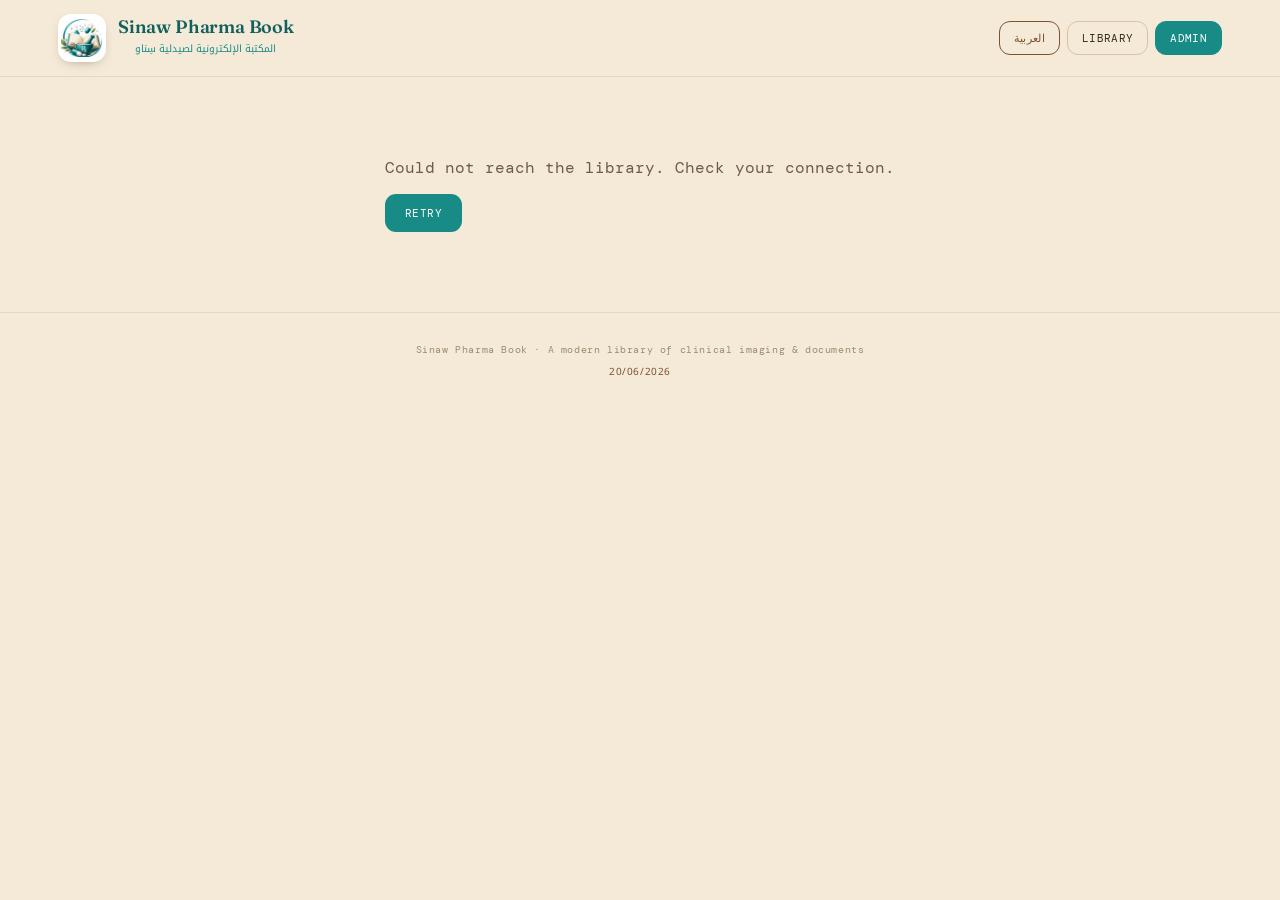
<file: index.html>
<!DOCTYPE html>
<html lang="en" dir="ltr">
<head>
<meta charset="UTF-8">
<meta name="viewport" content="width=device-width, initial-scale=1.0, viewport-fit=cover">
<meta name="color-scheme" content="light only">
<meta name="theme-color" content="#188b86">
<meta name="description" content="Sinaw Pharma Book — a modern apothecary library of clinical documents.">
<title>Sinaw Pharma Book — The Apothecary Library</title>
<!-- ↓↓↓ SET THIS to your deployed Cloudflare Worker URL (no trailing slash) ↓↓↓ -->
<meta name="sinaw-api" content="https://sinaw-pharma-api.sinaw20003.workers.dev">
<link rel="manifest" href="/manifest.webmanifest">
<link rel="apple-touch-icon" href="/icons/apple-touch-icon.png">
<link rel="icon" href="/icons/favicon-32.png" sizes="32x32">
<link rel="preconnect" href="https://fonts.googleapis.com">
<link rel="preconnect" href="https://fonts.gstatic.com" crossorigin>
<link href="https://fonts.googleapis.com/css2?family=Fraunces:ital,opsz,wght@0,9..144,500;0,9..144,600;0,9..144,700;1,9..144,500&family=DM+Sans:opsz,wght@9..40,400;9..40,500;9..40,600;9..40,700&family=DM+Mono:wght@400;500&family=Noto+Kufi+Arabic:wght@400;500;700&display=swap" rel="stylesheet">
<link rel="stylesheet" href="/app.css">
</head>
<body>
<div class="bgfill"></div>

<div class="bar">
  <button class="brand" id="brandBtn" aria-label="Home">
    <span class="seal"><img id="brandLogo" alt="Sinaw Pharma Book"></span>
    <span class="t"><strong>Sinaw Pharma Book</strong><small>المكتبة الإلكترونية لصيدلية سِناو</small></span>
  </button>
  <nav class="nav">
    <button class="lang" id="navLang">العربية</button>
    <button class="install-btn" id="installBtn" style="display:none">Install</button>
    <button id="navLib">Library</button>
    <button class="solid" id="navDisp">Dispensary</button>
  </nav>
</div>

<main id="app"><div class="center-load"><div class="spinner"></div></div></main>
<footer><span id="footMain">Sinaw Pharma Book · A modern apothecary library of clinical imaging &amp; documents</span><br><span class="ar"> 20/06/2026 </span></footer>

<div class="scrim" id="scrim" role="dialog" aria-modal="true"><div class="modal" id="modal"></div></div>
<div class="toast" id="toast"></div>

<script src="/assets.js"></script>
<script src="/app.js"></script>
</body>
</html>
</file>
<file: app.css>
:root{
  --canvas:#f4ead7;--canvas-2:#ecdfc6;--surface:#fffaf0;--surface-2:#fbf3e3;
  --ink:#352719;--ink-2:#6d5c47;--ink-3:#9c8b72;--line:#e4d7bd;--line-2:#d6c4a3;
  --walnut:#7c5230;--walnut-2:#5a3a1f;--cork:#a9743f;
  --herb:#188b86;--herb-2:#0f706c;--herb-3:#dff0ef;--amber:#c07d2c;
}
*{box-sizing:border-box;margin:0;padding:0}
html{scroll-behavior:smooth;background:#f4ead7 !important}
body{font-family:'DM Sans',system-ui,sans-serif;color:var(--ink);background:#f4ead7 !important;min-height:100vh;-webkit-font-smoothing:antialiased;overflow-x:hidden;position:relative}
.bgfill{position:fixed;inset:0;z-index:-1;background-color:#f4ead7;background-image:radial-gradient(90% 50% at 50% -8%, rgba(24,139,134,.08), transparent 60%),radial-gradient(60% 40% at 100% 0, rgba(192,125,44,.07), transparent 60%);pointer-events:none}
body.rtl,body.rtl .disp,body.rtl .mono,body.rtl .head,body.rtl .nav button,body.rtl .field label,body.rtl .panel .pt,body.rtl .kick,body.rtl .l,body.rtl .fqty,body.rtl .da,body.rtl .back,body.rtl .m,body.rtl .st,body.rtl .ledger th,body.rtl .tag,body.rtl .mt,body.rtl .cv-tile.upload span{font-family:'Noto Kufi Arabic','DM Sans',sans-serif}
.mono{font-family:'DM Mono',monospace}.disp{font-family:'Fraunces',serif}
.ar{font-family:'Noto Kufi Arabic',sans-serif;direction:rtl}
button{font-family:inherit;cursor:pointer;border:none;background:none;color:inherit}
input,textarea,select{font-family:inherit}a{color:inherit}

.bar{position:sticky;top:0;z-index:40;display:flex;align-items:center;justify-content:space-between;gap:12px;padding:14px clamp(16px,5vw,58px);background:rgba(244,234,215,.92);-webkit-backdrop-filter:blur(10px);backdrop-filter:blur(10px);border-bottom:1px solid var(--line)}
.brand{display:flex;align-items:center;gap:12px;min-width:0}
.brand .seal{width:48px;height:48px;border-radius:13px;background:#fff;display:grid;place-items:center;flex:none;box-shadow:0 4px 12px -6px rgba(53,39,25,.5);overflow:hidden;padding:3px}
.brand .seal img{width:100%;height:100%;object-fit:contain}
.brand .t{min-width:0}
.brand .t strong{font-family:'Fraunces',serif;font-weight:600;font-size:18px;letter-spacing:-.01em;display:block;line-height:1;white-space:nowrap;overflow:hidden;text-overflow:ellipsis;color:#13615e}
.brand .t small{font-family:'Noto Kufi Arabic',sans-serif;direction:rtl;font-size:10px;color:var(--herb);display:block;margin-top:3px;white-space:nowrap;overflow:hidden;text-overflow:ellipsis}
.nav{display:flex;gap:7px;flex:none}
.nav button{font-family:'DM Mono';font-size:11px;letter-spacing:.03em;text-transform:uppercase;padding:9px 14px;border-radius:11px;border:1px solid var(--line-2);transition:.2s;color:var(--ink);white-space:nowrap}
.nav button:hover{background:var(--surface);border-color:var(--walnut)}
.nav button.solid{background:var(--herb);color:#fff;border-color:var(--herb)}
.nav button.solid:hover{background:var(--herb-2)}
.nav button.lang{border-color:var(--walnut);color:var(--walnut)}

.hero{max-width:1180px;margin:0 auto;padding:clamp(34px,6vw,80px) clamp(18px,5vw,58px) 0;text-align:center;position:relative}
.kick{font-family:'DM Mono';font-size:11px;letter-spacing:.16em;text-transform:uppercase;color:var(--herb);margin-bottom:20px;display:inline-flex;align-items:center;gap:12px;flex-wrap:wrap;justify-content:center}
.kick .ar{font-size:13px;letter-spacing:0;text-transform:none;color:var(--walnut)}
.kick::before,.kick::after{content:"";width:24px;height:1px;background:var(--herb)}
.head{font-family:'Fraunces',serif;font-weight:600;font-size:clamp(38px,8vw,98px);line-height:.95;letter-spacing:-.02em}
.head em{font-style:italic;color:var(--herb)}
.lede{margin:24px auto 0;max-width:54ch;font-size:clamp(15px,2.1vw,19px);color:var(--ink-2);line-height:1.55}
.lookup{margin:34px auto 0;max-width:640px;position:relative}
.lookup .pre{position:absolute;inset-inline-start:18px;top:50%;transform:translateY(-50%);color:var(--herb);font-size:18px;pointer-events:none}
.lookup input{width:100%;background:var(--surface);border:1.5px solid var(--line-2);border-radius:14px;padding-block:17px;padding-inline-start:46px;padding-inline-end:20px;font-size:16px;color:var(--ink);transition:.2s;box-shadow:0 8px 20px -16px rgba(53,39,25,.5)}
.lookup input::placeholder{color:var(--ink-3)}
.lookup input:focus{outline:none;border-color:var(--herb);box-shadow:0 0 0 4px var(--herb-3)}
.dispatch{margin:16px auto 0;display:flex;justify-content:center;align-items:center;gap:11px;flex-wrap:wrap;font-family:'DM Mono';font-size:12px;color:var(--ink-3)}
.dispatch a{background:#25d366;color:#06351b;padding:8px 15px;border-radius:11px;text-decoration:none;font-size:11px;font-weight:500;transition:.2s;display:inline-flex;gap:7px;align-items:center}
.dispatch a:hover{filter:brightness(1.05);transform:translateY(-1px)}
.dispatch .off{font-style:italic}
.readout{margin:40px auto 0;display:flex;border:1px solid var(--line);border-radius:15px;overflow:hidden;background:var(--surface);max-width:600px;box-shadow:0 14px 30px -22px rgba(53,39,25,.6)}
.readout .cell{flex:1;padding:18px 12px;border-inline-end:1px solid var(--line)}
.readout .cell:last-child{border-inline-end:none}
.readout .n{font-family:'Fraunces',serif;font-weight:600;font-size:clamp(24px,4vw,38px);line-height:1}
.readout .l{font-family:'DM Mono';font-size:10px;letter-spacing:.08em;text-transform:uppercase;color:var(--ink-3);margin-top:7px}

.sec-head{max-width:1180px;margin:60px auto 18px;padding:0 clamp(18px,5vw,58px);display:flex;align-items:baseline;justify-content:space-between;gap:16px;flex-wrap:wrap}
.sec-head h2{font-family:'Fraunces',serif;font-weight:600;font-size:clamp(23px,3.6vw,34px)}
.sec-head .m{font-family:'DM Mono';font-size:11px;letter-spacing:.05em;text-transform:uppercase;color:var(--ink-3)}

.shelves{max-width:1180px;margin:0 auto;padding:0 clamp(16px,5vw,58px) 90px;display:grid;grid-template-columns:repeat(auto-fill,minmax(150px,1fr));column-gap:0;row-gap:42px;align-items:end}
.slot{display:flex;flex-direction:column;align-items:center;justify-content:flex-end;position:relative}
.folder{position:relative;display:flex;flex-direction:column;align-items:center;gap:11px;width:100%;max-width:152px;margin:0 6px;padding:6px 8px 10px;cursor:pointer;transition:transform .28s cubic-bezier(.2,.85,.3,1.05)}
.folder:hover{transform:translateY(-9px)}
.cover{width:122px;height:158px;border-radius:5px 10px 10px 5px;overflow:hidden;position:relative;background:#fff;box-shadow:0 16px 26px -14px rgba(53,39,25,.8);transform-origin:bottom center;transition:transform .28s}
.cover img{width:100%;height:100%;object-fit:cover;display:block}
.cover::before{content:"";position:absolute;left:0;top:0;bottom:0;width:7px;background:linear-gradient(90deg,rgba(0,0,0,.34),rgba(255,255,255,.12));z-index:2}
.cover::after{content:"";position:absolute;inset:0;box-shadow:inset -7px 0 12px -7px rgba(0,0,0,.3),inset 0 0 0 1px rgba(0,0,0,.06);pointer-events:none}
.folder:hover .cover{animation:bookbob 1s ease-in-out infinite}
@keyframes bookbob{0%,100%{transform:rotate(0)}30%{transform:rotate(-4deg) translateY(-3px)}65%{transform:rotate(3deg)}}
.fname{font-family:'Fraunces',serif;font-weight:600;font-size:15.5px;line-height:1.14;text-align:center;color:var(--ink)}
body.rtl .fname{font-family:'Noto Kufi Arabic',sans-serif}
.fqty{font-family:'DM Mono';font-size:10px;letter-spacing:.04em;text-transform:uppercase;color:var(--herb)}
.floattag{position:absolute;top:-8px;left:50%;transform:translateX(-50%) scale(.6);transform-origin:bottom center;background:var(--herb);color:#fff;font-family:'DM Mono';font-size:10px;letter-spacing:.04em;padding:5px 10px;border-radius:14px;white-space:nowrap;opacity:0;transition:.3s cubic-bezier(.34,1.56,.5,1);z-index:6;box-shadow:0 8px 16px -6px rgba(15,112,108,.7)}
.folder:hover .floattag{opacity:1;transform:translateX(-50%) scale(1)}
body.rtl .floattag{font-family:'Noto Kufi Arabic',sans-serif}
.ledge{width:100%;height:14px;margin-top:2px;background:linear-gradient(180deg,#9a6a3c,#7c5230 55%,#5a3a1f);border-radius:3px;position:relative;box-shadow:0 10px 16px -10px rgba(0,0,0,.8),inset 0 1px 0 rgba(255,255,255,.18)}
.ledge::before{content:"";position:absolute;left:50%;top:-50px;transform:translateX(-50%);width:84%;height:50px;background:radial-gradient(ellipse at 50% 100%,rgba(255,225,160,.28),transparent 70%);pointer-events:none}

.empty{grid-column:1/-1;text-align:center;padding:72px 20px;border:1.5px dashed var(--line-2);border-radius:16px;color:var(--ink-3)}
.empty .e{font-size:34px}.empty p{margin-top:12px;font-size:17px}
.empty .s{display:block;margin-top:6px;font-family:'DM Mono';font-size:11px;letter-spacing:.06em;text-transform:uppercase;color:var(--herb)}

.coll{max-width:1120px;margin:0 auto;padding:clamp(22px,4vw,44px) clamp(18px,5vw,58px) 96px}
.back{font-family:'DM Mono';font-size:11px;letter-spacing:.05em;text-transform:uppercase;color:var(--herb);display:inline-flex;gap:7px;align-items:center;margin-bottom:24px}
.back:hover{color:var(--herb-2)}
.coll-head{display:flex;align-items:flex-start;gap:22px;border-bottom:1px solid var(--line);padding-bottom:28px;flex-wrap:wrap}
.coll-cover{width:94px;height:120px;border-radius:5px 9px 9px 5px;overflow:hidden;flex:none;position:relative;box-shadow:0 16px 24px -12px rgba(53,39,25,.75)}
.coll-cover img{width:100%;height:100%;object-fit:cover}
.coll-cover::before{content:"";position:absolute;left:0;top:0;bottom:0;width:6px;background:linear-gradient(90deg,rgba(0,0,0,.34),rgba(255,255,255,.12))}
.coll-main{flex:1;min-width:220px}
.coll-main h1{font-family:'Fraunces',serif;font-weight:600;font-size:clamp(28px,5vw,52px);line-height:1.02;letter-spacing:-.02em}
.coll-main p{margin-top:12px;font-size:16px;color:var(--ink-2);line-height:1.5;max-width:60ch}
.coll-stats{display:flex;gap:28px;margin-top:22px;flex-wrap:wrap}
.coll-stats .s b{font-family:'Fraunces',serif;font-weight:600;font-size:26px}
.coll-stats .s span{font-family:'DM Mono';font-size:10px;letter-spacing:.06em;text-transform:uppercase;color:var(--ink-3);display:block;margin-top:5px}
body.rtl .coll-stats .s span,body.rtl .coll-main{font-family:'Noto Kufi Arabic',sans-serif}

.docs{margin-top:32px;display:grid;grid-template-columns:repeat(auto-fill,minmax(200px,1fr));gap:20px}
.doc{background:var(--surface);border:1px solid var(--line);border-radius:16px;overflow:hidden;transition:transform .22s,box-shadow .22s;display:flex;flex-direction:column}
.doc:hover{transform:translateY(-5px);box-shadow:0 24px 40px -22px rgba(53,39,25,.6)}
.thumb{height:156px;position:relative;overflow:hidden;background:var(--surface-2);border-bottom:1px solid var(--line)}
.thumb img{width:100%;height:100%;object-fit:cover}
.thumb.pdf{background:#fff;display:flex;align-items:flex-start;justify-content:center;padding:18px 22px 0}
.thumb.pdf .page{width:100%;height:100%;background:#fff;border:1px solid #ececec;border-radius:4px 4px 0 0;box-shadow:0 6px 14px -8px rgba(0,0,0,.3);padding:12px 12px 0;position:relative;overflow:hidden}
.thumb.pdf .page::before{content:"";display:block;height:9px;width:60%;background:var(--herb);border-radius:2px;margin-bottom:9px}
.thumb.pdf .page::after{content:"";display:block;height:88px;background:repeating-linear-gradient(180deg,#e9e9e9 0 3px,transparent 3px 11px);border-radius:1px}
.thumb .badge{position:absolute;top:10px;inset-inline-end:10px;font-family:'DM Mono';font-size:9px;letter-spacing:.05em;text-transform:uppercase;padding:4px 8px;border-radius:6px;background:rgba(53,39,25,.78);color:#fff}
.thumb.img-blank{display:grid;place-items:center;color:var(--ink-3);background:linear-gradient(135deg,var(--surface-2),var(--canvas-2))}
.thumb.img-blank .ig{font-size:30px;opacity:.5}
.doc .meta{padding:15px 16px 16px;display:flex;flex-direction:column;flex:1}
.doc .meta h4{font-family:'DM Sans';font-weight:600;font-size:15px;line-height:1.3;color:var(--ink)}
body.rtl .doc .meta h4{font-family:'Noto Kufi Arabic',sans-serif}
.doc .meta .disp-n{font-family:'DM Mono';font-size:10px;letter-spacing:.03em;color:var(--ink-3);margin-top:7px}
.doc .meta .disp-n b{color:var(--herb)}
.doc .acts{display:flex;gap:8px;margin-top:14px}
.da{flex:1;font-family:'DM Mono';font-size:10px;letter-spacing:.03em;text-transform:uppercase;padding:9px;border-radius:9px;border:1px solid var(--line-2);text-align:center;transition:.2s}
.da:hover{border-color:var(--walnut);background:var(--surface-2)}
.da.solid{background:var(--herb);color:#fff;border-color:var(--herb)}
.da.solid:hover{background:var(--herb-2)}

.scrim{position:fixed;inset:0;background:rgba(40,28,16,.62);-webkit-backdrop-filter:blur(5px);backdrop-filter:blur(5px);z-index:80;display:none;align-items:center;justify-content:center;padding:18px}
.scrim.on{display:flex}
.modal{background:var(--surface);border-radius:20px;max-width:760px;width:100%;max-height:90vh;overflow:auto;box-shadow:0 40px 90px -24px rgba(40,28,16,.7);animation:pop .26s cubic-bezier(.2,.9,.3,1)}
@keyframes pop{from{transform:scale(.96) translateY(8px);opacity:0}to{transform:none;opacity:1}}
.mh{display:flex;align-items:center;justify-content:space-between;padding:18px 22px;border-bottom:1px solid var(--line)}
.mh h3{font-family:'Fraunces',serif;font-weight:600;font-size:20px;padding-inline-end:12px}
body.rtl .mh h3{font-family:'Noto Kufi Arabic',sans-serif}
.mh .x{font-size:23px;color:var(--ink-2);width:34px;height:34px;border-radius:10px;display:grid;place-items:center;flex:none}
.mh .x:hover{background:var(--surface-2)}
.mb{padding:22px}
.pv-img{width:100%;border-radius:12px;display:block;border:1px solid var(--line)}
.pv-frame{width:100%;height:52vh;min-height:300px;border:1px solid var(--line);border-radius:12px;background:#fff}
.pv-blank{height:300px;border:1.5px dashed var(--line-2);border-radius:12px;display:grid;place-items:center;text-align:center;color:var(--ink-3);padding:20px}
.pv-blank .i{font-size:42px;opacity:.5}
.mf{padding:16px 22px;border-top:1px solid var(--line);display:flex;align-items:center;justify-content:space-between;gap:12px;flex-wrap:wrap}
.mf .st{font-family:'DM Mono';font-size:11px;letter-spacing:.03em;color:var(--ink-3)}
.get{background:var(--herb);color:#fff;padding:13px 20px;border-radius:12px;font-family:'DM Mono';font-size:12px;letter-spacing:.03em;text-transform:uppercase;transition:.2s;display:inline-flex;gap:8px;align-items:center}
.get:hover{background:var(--herb-2)}

.disp-page{max-width:1040px;margin:0 auto;padding:clamp(22px,4vw,44px) clamp(18px,5vw,58px) 100px}
.gate{max-width:430px;margin:8vh auto;text-align:center}
.gate .g{width:64px;height:64px;border-radius:17px;background:#fff;display:grid;place-items:center;margin:0 auto 22px;box-shadow:0 10px 22px -10px rgba(53,39,25,.5);overflow:hidden;padding:5px}
.gate .g img{width:100%;height:100%;object-fit:contain}
.gate h2{font-family:'Fraunces',serif;font-weight:600;font-size:32px}
body.rtl .gate h2,body.rtl .gate p{font-family:'Noto Kufi Arabic',sans-serif}
.gate p{color:var(--ink-2);margin:10px 0 26px}
.gate input{width:100%;background:var(--surface);border:1.5px solid var(--line-2);border-radius:12px;padding:15px;font-size:20px;text-align:center;letter-spacing:.4em;font-family:'DM Mono';color:var(--ink)}
.gate input:focus{outline:none;border-color:var(--herb);box-shadow:0 0 0 4px var(--herb-3)}
.gate .err{color:#b4452f;font-family:'DM Mono';font-size:12px;margin-top:13px;min-height:18px}
.gate button{margin-top:14px;width:100%;background:var(--herb);color:#fff;padding:15px;border-radius:12px;font-family:'DM Mono';letter-spacing:.04em;text-transform:uppercase;font-size:13px}
.gate button:hover{background:var(--herb-2)}
.gate small{display:block;margin-top:18px;color:var(--ink-3);font-family:'DM Mono';font-size:10px}

.reg-top{display:flex;align-items:center;gap:14px;margin-bottom:24px;font-family:'DM Mono';font-size:11px;letter-spacing:.03em;text-transform:uppercase;color:var(--ink-3);flex-wrap:wrap}
.reg-top button{color:var(--herb)}
.reg-top .lk{margin-inline-start:auto;color:#b4452f;text-decoration:underline}
.panel{background:var(--surface);border:1px solid var(--line);border-radius:16px;padding:24px;margin-bottom:20px}
.panel .pt{font-family:'DM Mono';font-size:12px;letter-spacing:.07em;text-transform:uppercase;color:var(--herb);margin-bottom:20px;display:flex;align-items:center;gap:12px}
.panel .pt::after{content:"";flex:1;height:1px;background:var(--line)}
.field{margin-bottom:16px}
.field label{display:block;font-family:'DM Mono';font-size:10px;letter-spacing:.05em;text-transform:uppercase;color:var(--ink-3);margin-bottom:7px}
.field input,.field select{width:100%;background:var(--canvas);border:1px solid var(--line-2);border-radius:10px;padding:12px 14px;font-size:15px;color:var(--ink)}
.field input:focus,.field select:focus{outline:none;border-color:var(--herb);box-shadow:0 0 0 3px var(--herb-3)}
.row{display:grid;grid-template-columns:1fr 1fr;gap:16px}
.coverpick{display:flex;gap:10px;flex-wrap:wrap;margin-top:4px}
.cv-tile{width:60px;height:76px;border-radius:3px 6px 6px 3px;overflow:hidden;position:relative;cursor:pointer;border:2px solid transparent;background:#fff;box-shadow:0 6px 12px -8px rgba(0,0,0,.5);padding:0}
.cv-tile img{width:100%;height:100%;object-fit:cover;display:block}
.cv-tile.on{border-color:var(--herb);box-shadow:0 0 0 2px var(--herb-3),0 6px 12px -8px rgba(0,0,0,.5)}
.cv-tile.upload{display:grid;place-items:center;background:var(--canvas);border:2px dashed var(--line-2);color:var(--herb)}
.cv-tile.upload span{font-family:'DM Mono';font-size:9px;letter-spacing:.03em;text-align:center;line-height:1.35}
.cv-tile.upload .pl{font-size:18px;line-height:1}
.mini{background:var(--herb);color:#fff;padding:12px 20px;border-radius:11px;font-family:'DM Mono';font-size:11px;letter-spacing:.04em;text-transform:uppercase;transition:.2s}
.mini:hover{background:var(--herb-2)}
.live{font-family:'DM Mono';font-size:11px;color:var(--herb);margin-inline-start:14px}
.del{color:#b4452f;font-family:'DM Mono';font-size:10px;letter-spacing:.03em;text-transform:uppercase;border:1px solid #e7c3b9;padding:7px 12px;border-radius:8px;transition:.2s}
.del:hover{background:#fbeae5}
.editbtn{color:var(--ink-2);font-family:'DM Mono';font-size:10px;letter-spacing:.03em;text-transform:uppercase;border:1px solid var(--line-2);padding:7px 12px;border-radius:8px;transition:.2s}
.editbtn:hover{border-color:var(--walnut);background:var(--surface-2)}
.editbtn.on{border-color:var(--herb);color:var(--herb);background:var(--herb-3)}
.cblock{border:1px solid var(--line);border-radius:13px;overflow:hidden;margin-bottom:14px}
.cbh{display:flex;align-items:center;justify-content:space-between;gap:12px;padding:14px 18px;background:var(--canvas);flex-wrap:wrap}
.cbh .nm{display:flex;align-items:center;gap:10px;min-width:0}
.thumb-mini{width:28px;height:35px;border-radius:3px 4px 4px 3px;overflow:hidden;flex:none;box-shadow:0 3px 6px -3px rgba(0,0,0,.5)}
.thumb-mini img{width:100%;height:100%;object-fit:cover}
.cbh .nm h4{font-family:'Fraunces',serif;font-weight:600;font-size:18px}
body.rtl .cbh .nm h4{font-family:'Noto Kufi Arabic',sans-serif}
.cbh .nm small{font-family:'DM Mono';font-size:10px;color:var(--ink-3);margin-inline-start:4px}
.cbh .ctrls{display:flex;gap:8px;flex-wrap:wrap}
.cbf{padding:6px 18px 14px}
.cbfile{display:flex;align-items:center;justify-content:space-between;gap:10px;padding:9px 0;border-bottom:1px dashed var(--line);flex-wrap:wrap}
.cbfile:last-of-type{border-bottom:none}
.cbfile .fn{font-size:15px;display:flex;align-items:center;gap:9px}
.cbfile .mt{font-family:'DM Mono';font-size:10px;color:var(--ink-3)}
.tag{font-family:'DM Mono';font-size:9px;letter-spacing:.03em;text-transform:uppercase;padding:2px 7px;border-radius:5px}
.tag.image{background:var(--herb-3);color:var(--herb)}.tag.pdf{background:#f6e7d6;color:var(--amber)}
.adddoc{font-family:'DM Mono';font-size:10px;letter-spacing:.04em;text-transform:uppercase;color:var(--herb);padding:8px 0;text-decoration:underline;text-underline-offset:3px}
.inl{background:var(--canvas);border:1px dashed var(--line-2);border-radius:11px;padding:16px;margin:8px 0 4px}
.ledger{width:100%;border-collapse:collapse}
.ledger th{font-family:'DM Mono';font-size:10px;letter-spacing:.03em;text-transform:uppercase;color:var(--ink-3);text-align:start;padding:10px 12px;border-bottom:1px solid var(--line-2)}
.ledger td{padding:12px;border-bottom:1px solid var(--line);font-size:15px;vertical-align:middle}
.ledger td.n{font-family:'DM Mono';color:var(--herb)}
.ledger .grp td{background:var(--canvas);font-family:'Fraunces',serif;font-weight:600;font-size:16px}
body.rtl .ledger .grp td{font-family:'Noto Kufi Arabic',sans-serif}
.indent{padding-inline-start:24px !important}.end{text-align:end}

footer{border-top:1px solid var(--line);padding:30px clamp(18px,5vw,58px);text-align:center;color:var(--ink-3);font-family:'DM Mono';font-size:10px;letter-spacing:.06em}
body.rtl footer{font-family:'Noto Kufi Arabic',sans-serif}
footer .ar{display:inline-block;direction:rtl;margin-top:6px;color:var(--walnut)}

.fade{animation:fade .45s ease both}
@keyframes fade{from{opacity:0;transform:translateY(8px)}to{opacity:1;transform:none}}
@media (max-width:680px){
  .bar{flex-wrap:wrap}.brand .t strong{font-size:16px}
  .nav{width:100%;justify-content:flex-start;flex-wrap:wrap}
  .readout{max-width:none}.readout .cell{padding:14px 8px}
  .shelves{grid-template-columns:repeat(auto-fill,minmax(140px,1fr));row-gap:34px;padding-bottom:70px}
  .cover{width:108px;height:140px}
  .docs{grid-template-columns:repeat(auto-fill,minmax(150px,1fr));gap:14px}
  .coll-stats{gap:20px}.row{grid-template-columns:1fr}
}
@media (max-width:380px){.shelves{grid-template-columns:1fr 1fr}.head{font-size:34px}}
@media (prefers-reduced-motion:reduce){*{animation:none!important;transition:none!important;scroll-behavior:auto!important}}
:focus-visible{outline:2px solid var(--herb);outline-offset:3px}

/* ---- backend additions ---- */
.upload-row{display:flex;align-items:center;gap:10px;flex-wrap:wrap}
.filebtn{display:inline-flex;align-items:center;gap:8px;background:var(--surface);border:1px dashed var(--line-2);border-radius:10px;padding:11px 14px;font-family:'DM Mono';font-size:11px;letter-spacing:.03em;text-transform:uppercase;color:var(--herb);cursor:pointer}
.filebtn:hover{border-color:var(--walnut)}
.filename{font-family:'DM Mono';font-size:11px;color:var(--ink-2);max-width:60%;overflow:hidden;text-overflow:ellipsis;white-space:nowrap}
.hint{font-family:'DM Mono';font-size:10px;color:var(--ink-3);margin-top:7px;line-height:1.5}
.busy{opacity:.55;pointer-events:none}
.spinner{display:inline-block;width:34px;height:34px;border:3px solid var(--line-2);border-top-color:var(--herb);border-radius:50%;animation:spin .8s linear infinite}
@keyframes spin{to{transform:rotate(360deg)}}
.center-load{display:grid;place-items:center;padding:80px 20px}
.toast{position:fixed;left:50%;bottom:24px;transform:translateX(-50%);background:var(--ink);color:#fff;font-family:'DM Mono';font-size:12px;padding:12px 18px;border-radius:12px;z-index:120;box-shadow:0 14px 30px -12px rgba(0,0,0,.6);opacity:0;transition:opacity .25s,transform .25s;max-width:90vw;text-align:center}
.toast.show{opacity:1;transform:translateX(-50%) translateY(-4px)}
.toast.err{background:#9c2f1f}
.install-btn{font-family:'DM Mono';font-size:11px;letter-spacing:.03em;text-transform:uppercase;padding:9px 14px;border-radius:11px;border:1px solid var(--herb);color:var(--herb);white-space:nowrap}
</file>
